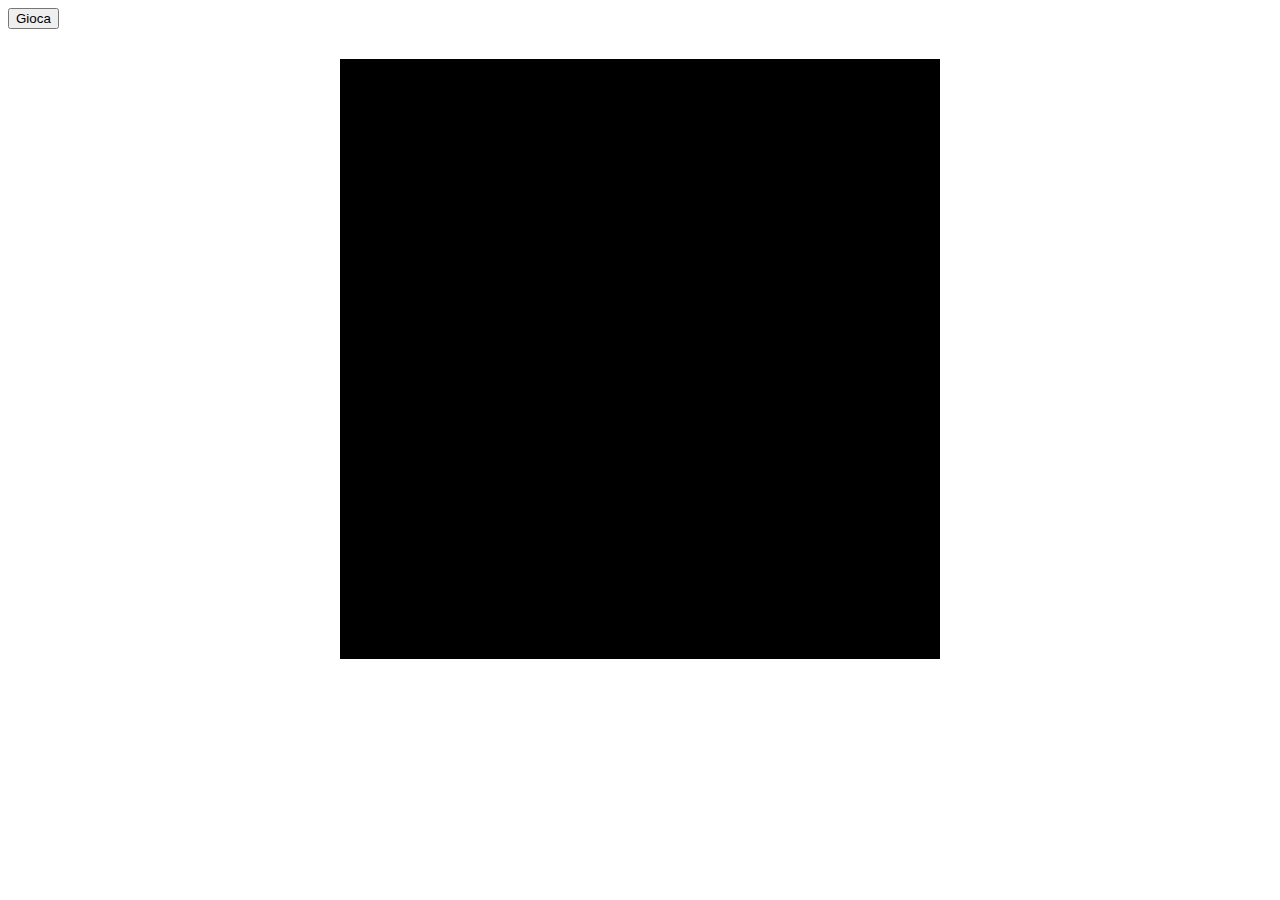
<file: index.html>
<!DOCTYPE html>
<html lang="en">

<head>
  <meta charset="UTF-8">
  <meta name="viewport" content="width=device-width, initial-scale=1.0">
  <meta name="author" content="Michele Ebau">
  <link rel="preconnect" href="https://fonts.googleapis.com">
  <link rel="preconnect" href="https://fonts.gstatic.com" crossorigin>
  <link
    href="https://fonts.googleapis.com/css2?family=Roboto:ital,wght@0,100;0,300;0,400;0,500;0,700;0,900;1,100;1,300;1,400;1,500;1,700;1,900&display=swap"
    rel="stylesheet">
  <link rel="stylesheet" href="https://cdnjs.cloudflare.com/ajax/libs/font-awesome/6.4.2/css/all.min.css"
    integrity="sha512-z3gLpd7yknf1YoNbCzqRKc4qyor8gaKU1qmn+CShxbuBusANI9QpRohGBreCFkKxLhei6S9CQXFEbbKuqLg0DA=="
    crossorigin="anonymous" referrerpolicy="no-referrer">
  <link href="https://cdn.jsdelivr.net/npm/bootstrap@5.3.2/dist/css/bootstrap.min.css" rel="stylesheet"
    integrity="sha384-T3c6CoIi6uLrA9TneNEoa7RxnatzjcDSCmG1MXxSR1GAsXEV/Dwwykc2MPK8M2HN" crossorigin="anonymous">
  <link rel="stylesheet" href="css/style.css">
  <title>Campo-Minato</title>
</head>

<body>
  <div class="text-center m-2">
    <button class="btn btn-outline-primary" id="play-btn"> Gioca</button>
  </div>
  <div class="text-white" id="playground">
   
  </div>

  
  <script src="js/utility.js"></script>
  <script src="js/script.js"></script>
</body>

</html>
</file>
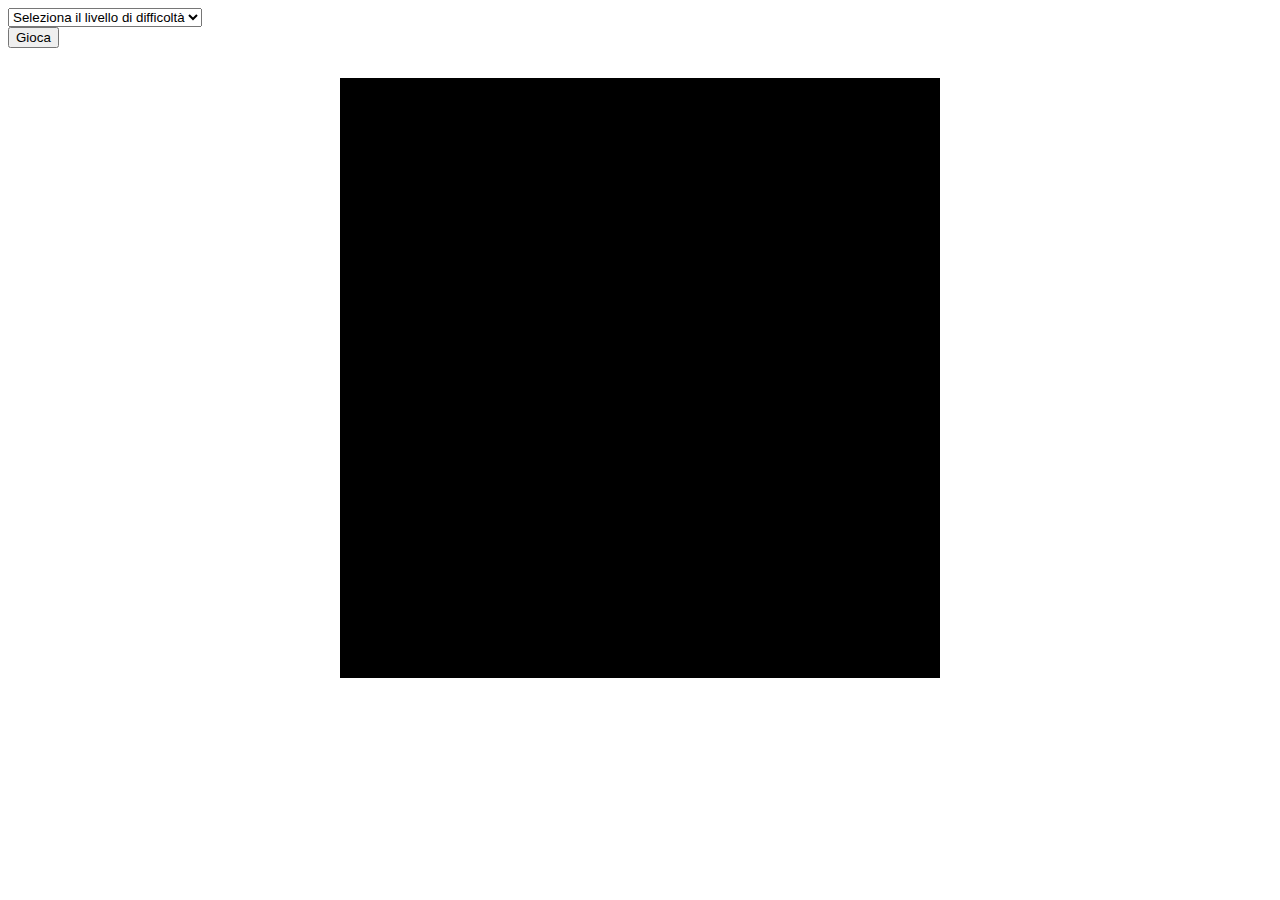
<file: bonus/index.html>
<!DOCTYPE html>
<html lang="en">

<head>
  <meta charset="UTF-8">
  <meta name="viewport" content="width=device-width, initial-scale=1.0">
  <meta name="author" content="Michele Ebau">
  <link rel="preconnect" href="https://fonts.googleapis.com">
  <link rel="preconnect" href="https://fonts.gstatic.com" crossorigin>
  <link
    href="https://fonts.googleapis.com/css2?family=Roboto:ital,wght@0,100;0,300;0,400;0,500;0,700;0,900;1,100;1,300;1,400;1,500;1,700;1,900&display=swap"
    rel="stylesheet">
  <link rel="stylesheet" href="https://cdnjs.cloudflare.com/ajax/libs/font-awesome/6.4.2/css/all.min.css"
    integrity="sha512-z3gLpd7yknf1YoNbCzqRKc4qyor8gaKU1qmn+CShxbuBusANI9QpRohGBreCFkKxLhei6S9CQXFEbbKuqLg0DA=="
    crossorigin="anonymous" referrerpolicy="no-referrer">
  <link href="https://cdn.jsdelivr.net/npm/bootstrap@5.3.2/dist/css/bootstrap.min.css" rel="stylesheet"
    integrity="sha384-T3c6CoIi6uLrA9TneNEoa7RxnatzjcDSCmG1MXxSR1GAsXEV/Dwwykc2MPK8M2HN" crossorigin="anonymous">
  <link rel="stylesheet" href="css/style.css">
  <title>Campo-Minato</title>
</head>

<body>
  <div class="container">
    <div class="">
      <div class="container-fluid">
        <div class="row py-3 justify-content-center">
          <div class="col-4">
            <select class="form-select" aria-label="Default select example" id="difficulty">
              <option selected>Seleziona il livello di difficoltà</option>
              <option value="easy">Facile</option>
              <option value="medium">Medio</option>
              <option value="hard">Difficile</option>
            </select>
          </div>
          <div class="col-auto">
            <button class="btn btn-outline-primary" id="play-btn"> Gioca</button>
          </div>
        </div>
      </div>

      
    </div>
    <div class="text-white" id="playground">

    </div>
  </div>



  <script src="js/utility.js"></script>
  <script src="js/script.js"></script>
</body>

</html>
</file>
<file: css/style.css>
#playground{
    width: 600px;
    height: 600px;
    background-color: black;
    color: white;
    margin: 30px auto;
    display: flex;
    flex-wrap: wrap;
}
.box{
    width:calc(100% / 10);
    height: calc(100% / 10);
    border: 2px solid white;
    cursor: crosshair;
    display: flex;
    justify-content: center;
    align-items: center;
}
.active{
    background-color: aqua;
    color: black;

}
</file>
<file: bonus/css/style.css>
#playground{
    width: 600px;
    height: 600px;
    background-color: black;
    color: white;
    margin: 30px auto;
    display: flex;
    flex-wrap: wrap;
}
.box{
    /* width:calc(100% / 10);
    height: calc(100% / 10); */
    border: 2px solid white;
    cursor: crosshair;
    display: flex;
    justify-content: center;
    align-items: center;
}
.active{
    background-color: aqua;
    color: black;

}
</file>
